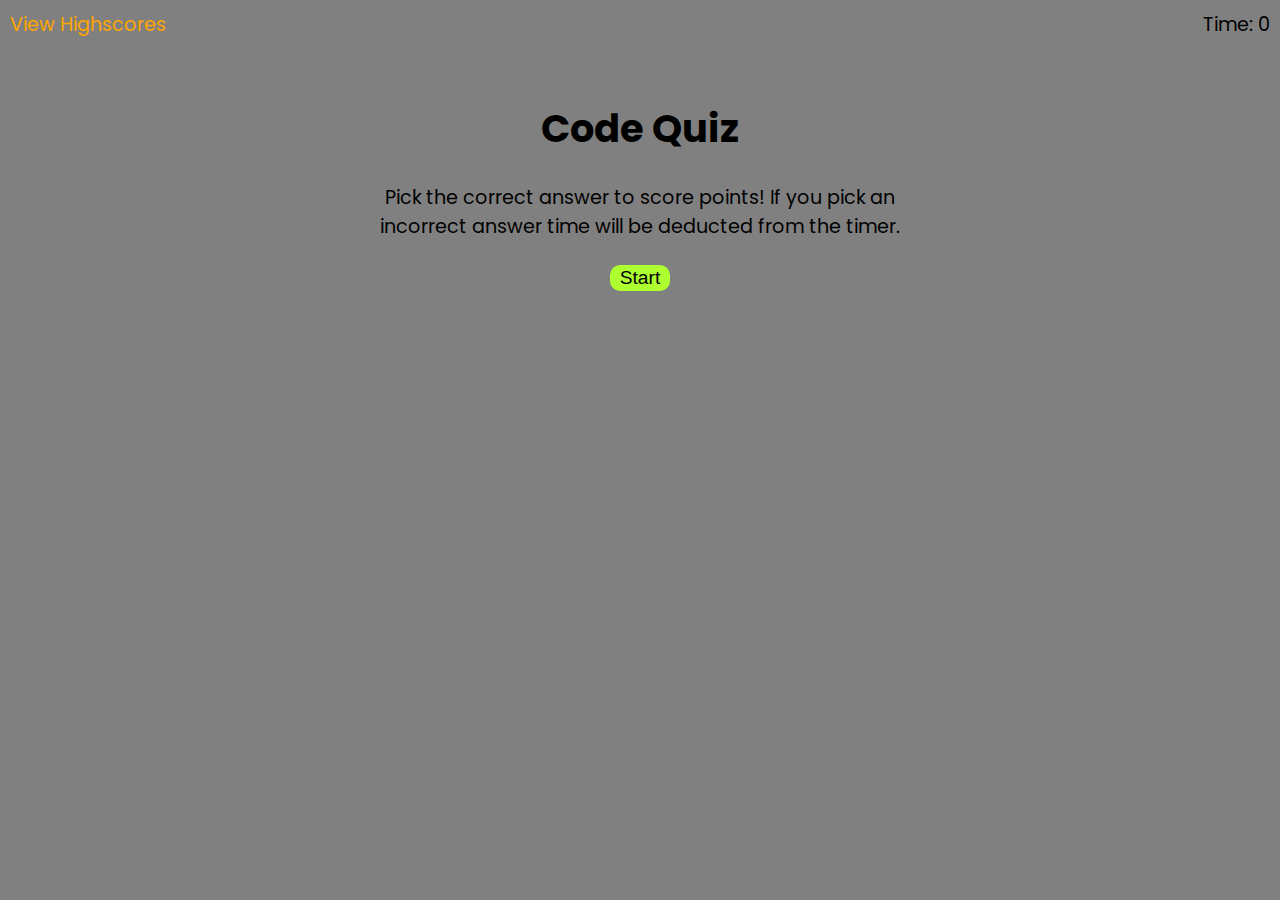
<file: index.html>
<!DOCTYPE html>
<html lang="en">
<head>
    <meta charset="UTF-8">
    <meta name="viewport" content="width=device-width, initial-scale=1.0">
    <title>Code Quiz</title>

    <link href="https://fonts.googleapis.com/css2?family=Poppins&display=swap" rel="stylesheet">
    <link rel='icon' href='Assets/Images/laptop code.png' type='image/x-icon'/ >
    <link rel="stylesheet" href="Assets/style.css"/>

</head>
<body>
    <div class="scores"><a href="highscores.html">View Highscores</a></div>
    <div class="timer">Time: <span id="time">0</span></div>
      
    <div class="wrapper">
        <div id="start-screen" class="start">
            <h1>Code Quiz</h1>

            <p>Pick the correct answer to score points! If you pick an incorrect
                answer time will be deducted from the timer.</p>

            <button id="start">Start</button>
        </div>
    

        <div id="questions" class="hide">
            <h2 id="question-title"></h2>
            <div id="choices" class="choices"></div>
        </div>

        <div id="end-screen" class="hide">
            <h2>Done!</h2>
            <p>Your final score is <span id="final-score"></span></p>
            <p>Enter initials: <input type="text" id="initials" max="3"/>
            <button id="submit">Submit</button>
            </p>
        </div>

        <div id="feedback" class="feedback hide"></div>
    </div>

    <script src="questions.js"></script>
    <script src="logic.js"></script>
</body>
</html>
</file>
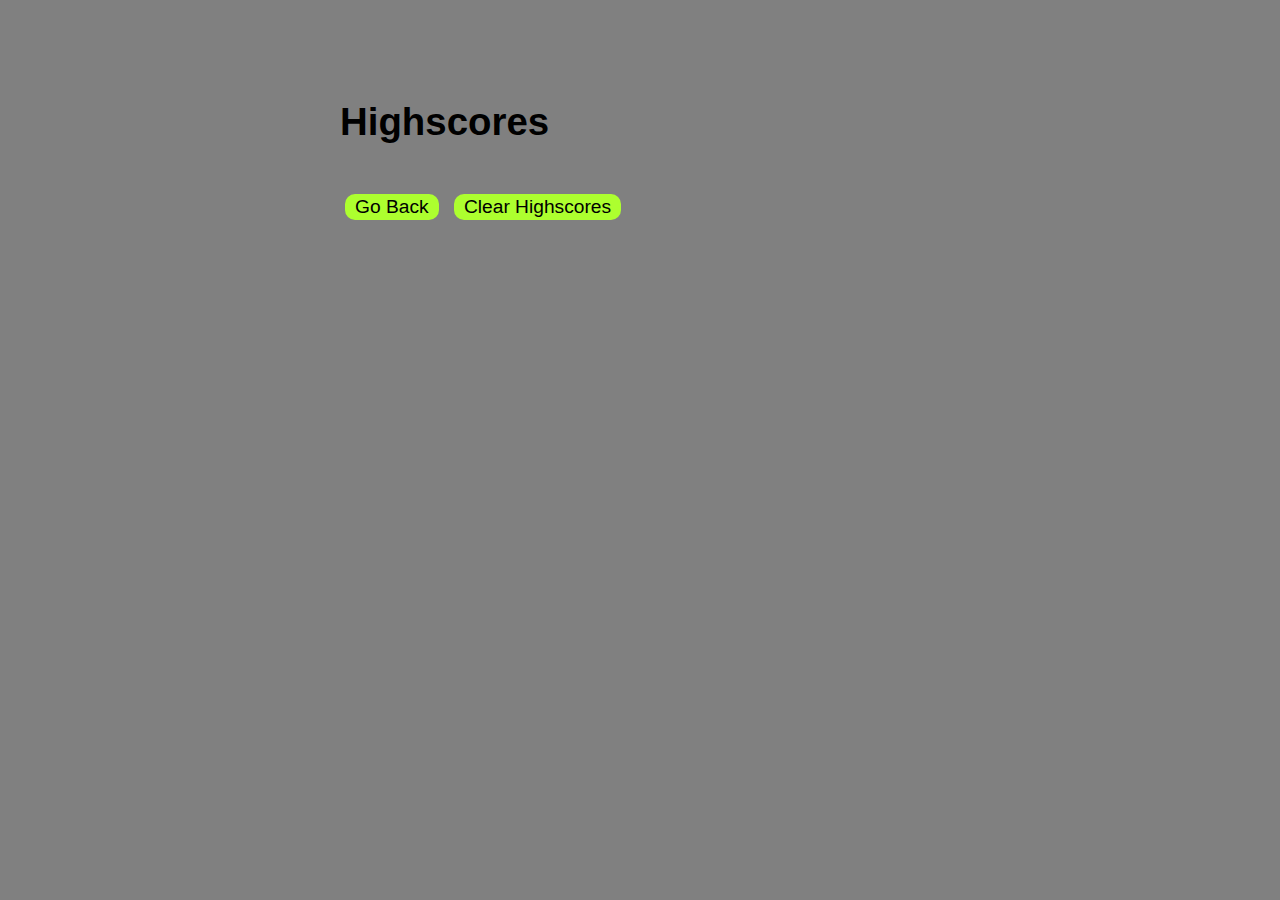
<file: highscores.html>
<!DOCTYPE html>
<html lang="en">
<head>
    <meta charset="UTF-8">
    <meta name="viewport" content="width=device-width, initial-scale=1.0">
    <title>Code Quiz</title>

    <link rel="stylesheet" href="Assets/style.css"/>


</head>
<body>
    <div class="wrapper">
        <h1>Highscores</h1>
        <ol id="highscores"></ol>

        <a href="index.html"><button>Go Back</button></a>
        <button id="clear">Clear Highscores</button>

    </div>


    <script src="scores.js"></script>
</body>
</html>
</file>
<file: Assets/style.css>
/*Start Page*/
body {
    font-family: 'Poppins', sans-serif;
    background-color: gray;
    font-size: 120%;
}

a {
    color: orange;
    text-decoration: none;
    transition: color 0.1s;
}

a:hover {
    color: hotpink;
}

button {
    display: inline-block;
    margin: 5px;
    border-radius: 10px;
    cursor: pointer;
    font-size: 100%;
    background-color: greenyellow;
    padding: 2px 10px;
    color: black;
    border: 0;
    transition: background-color 0.1s;
}

button:hover {
    background-color: purple;
}

.choices button {
    display: block;
}

input[type="text"] {
    font-size: 100%;
}

ol {
    padding-left: 0px;
    max-height: 400px;
    overflow: auto;
}

li {
    padding: 5px;
    list-style: decimal inside none;

}

li:nth-child(odd) {
    background-color: white;
}

.wrapper {
    margin: 100px auto 0 auto;
    max-width: 600px;
    border-radius: 10px;
}

.hide {
    display: none;
}

.start {
    text-align: center;
}

.scores {
    position: absolute;
    top: 10px;
    left: 10px;
}

.feedback {
    font-style: italic;
    font-size: 120%;
    margin-top: 20px;
    padding-top: 10px;
    color: blue;
    border-top: 2px solid white;
}

.timer {
    position: absolute;
    top: 10px;
    right: 10px;
}
</file>
